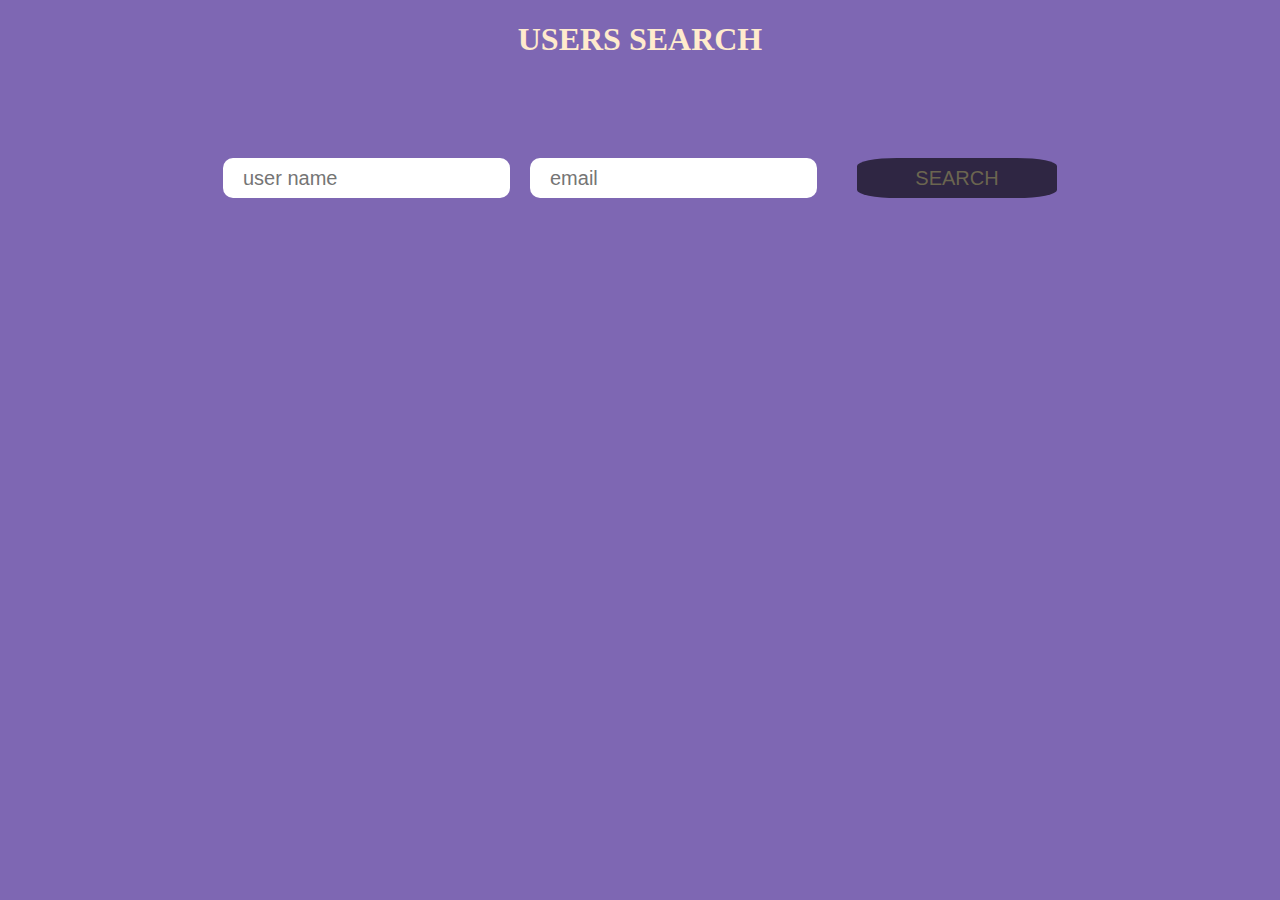
<file: index.html>
<!DOCTYPE html>
<html lang="en">
<head>
    <meta charset="UTF-8">
    <meta name="viewport" content="width=device-width, initial-scale=1.0">
    <title>Document</title>
    <link rel="stylesheet" href="./stiyles.css">
</head>
<body>
     <h1>
        USERS SEARCH</h1>
    <form class="inputForm">
        <input type="text" class="users" placeholder="user name">
        <input type="text" class="email" placeholder="email">
        <button class="submit">SEARCH</button>
    </form>
    <div id="root">
    </div>
    <script src="./script.js"></script>
</body>
</html>
</file>
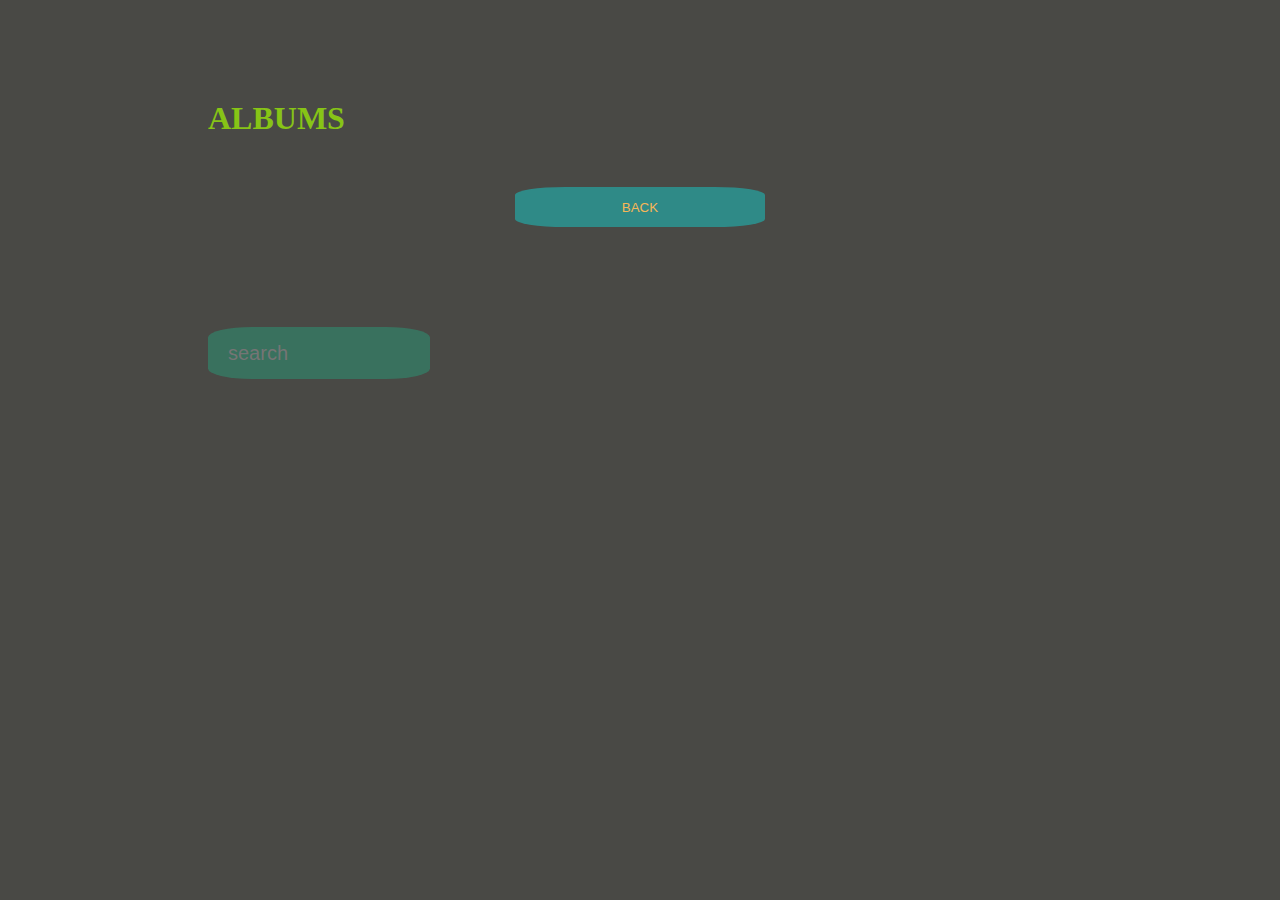
<file: albums.html>
<!DOCTYPE html>
<html lang="en">
<head>
    <meta charset="UTF-8">
    <meta name="viewport" content="width=device-width, initial-scale=1.0">
    <title>Document</title>
    <link rel="stylesheet" href="./post_styles.css">
</head>
<body>

<h1>ALBUMS</h1>
<div class="btn">
    <button class="btn_back"> BACK</button>
</div>
<form class="form">
</div>
<input type="text" class="albums" placeholder="search"/>
    </form>
    <div id="root">


   <script src="./albums.js"></script> 
</body>
</html>
</file>
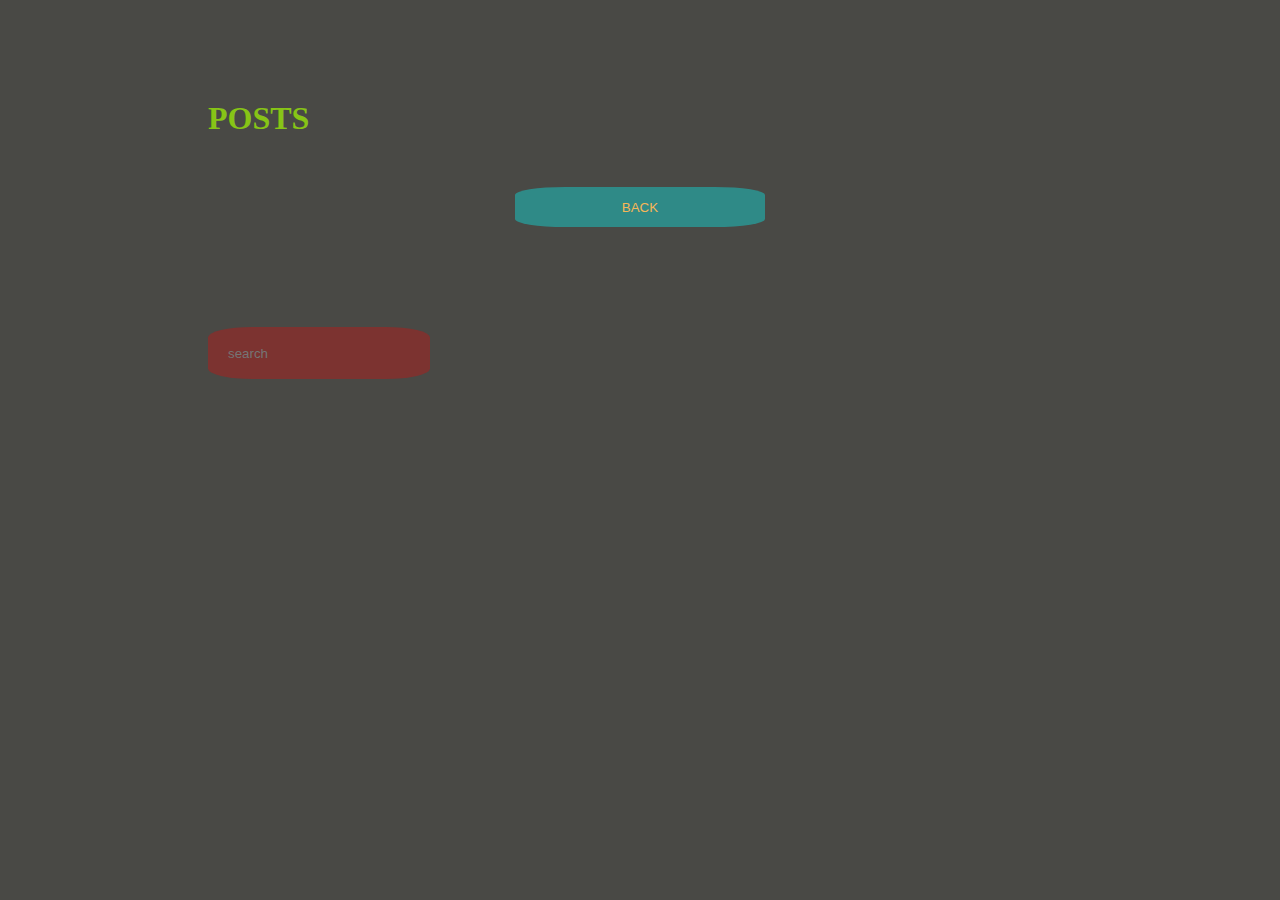
<file: posts.html>
<!DOCTYPE html>
<html lang="en">
<head>
    <meta charset="UTF-8">
    <meta name="viewport" content="width=device-width, initial-scale=1.0">
    <title>Document</title>
    <link rel="stylesheet" href="./post_styles.css">
</head>
<body>
    
<h1>POSTS</h1>
<div class="btn">
    <button class="btn_back"> BACK</button>
</div>
<form class="form">
    <input type="text" class="posts" placeholder="search"/>
    </form>
<div id="root">
  
</div>


    <script src="./post.js"></script>
</body>
</html>
</file>
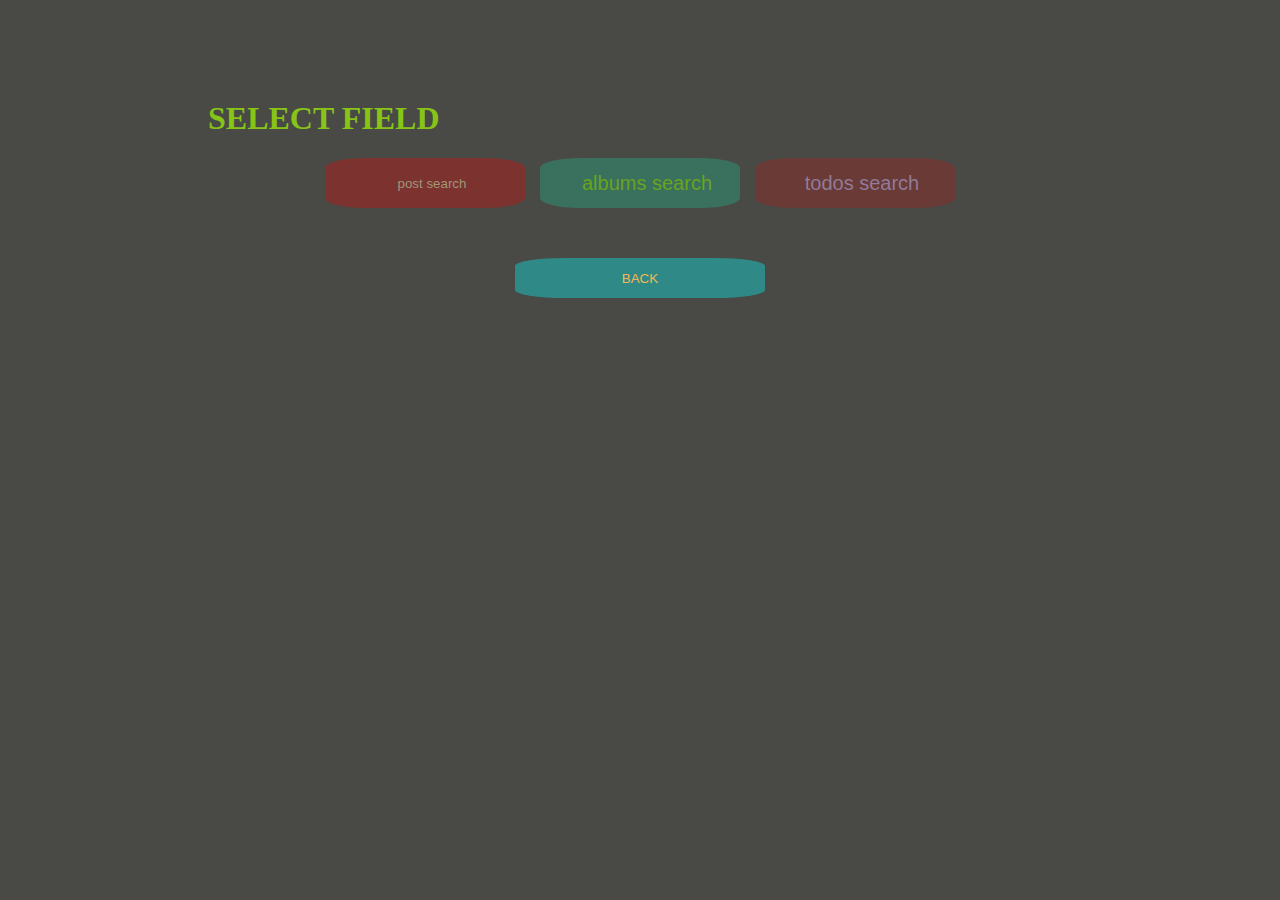
<file: profile.html>
<!DOCTYPE html>
<html lang="en">
<head>
    <meta charset="UTF-8">
    <meta name="viewport" content="width=device-width, initial-scale=1.0">
    <title>Document</title>
    <link rel="stylesheet" href="./post_styles.css">
</head>
<body>
    <h1>
        SELECT FIELD
         </h1>
<div class="buttons">
    <button class="posts">  post search </button>
    <button class="albums"> albums search  </button>
    <button class="todos">  todos search  </button>
</div>
<div class="btn">
    <button class="btn_back"> BACK</button>
</div>


<script src="./js_frofile.js"></script>
</body>
</html>
</file>
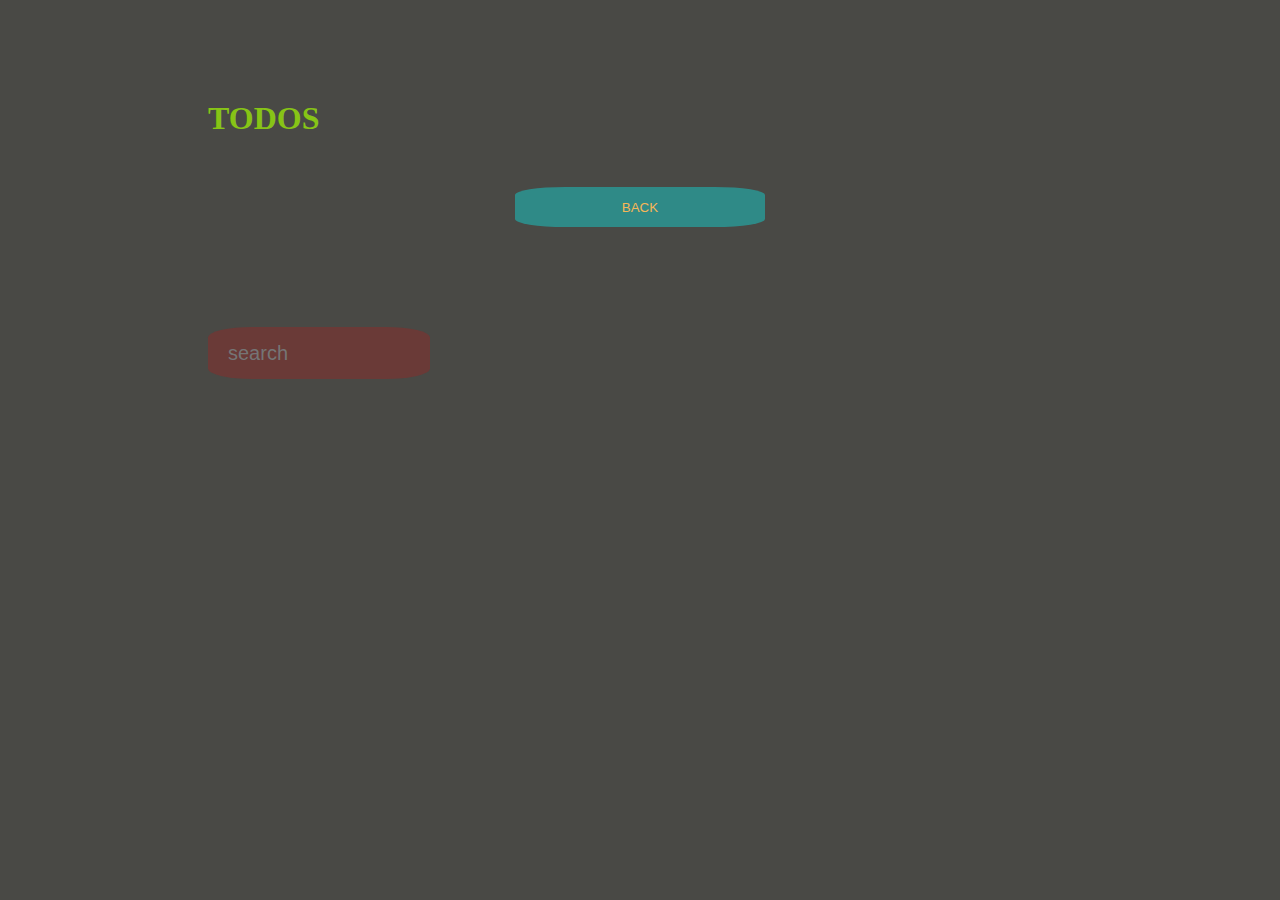
<file: todos.html>
<!DOCTYPE html>
<html lang="en">
<head>
    <meta charset="UTF-8">
    <meta name="viewport" content="width=device-width, initial-scale=1.0">
    <title>Document</title>
    <link rel="stylesheet" href="./post_styles.css">
</head>
<body>
    <h1>TODOS</h1>
    <div class="btn">
        <button class="btn_back"> BACK</button>
    </div>
<form class="form">
</div>
<input type="text" class="todos" placeholder="search"/> 
    </form>
    <div id="root">

    <script src="./todos.js"></script> 
</body>
</html>
</file>
<file: stiyles.css>
body{
    background-color: rgba(105, 79, 167, 0.864);
}

.inputForm {
display: flex;
justify-content: center;
margin-top: 100px;
gap: 20px;
}

h1{
text-align: center;
}

.users {

    outline:none;
    border: none;
    padding-left: 20px;
    color:rgba(123, 181, 8, 0.749);
    font-size: 20px;
    border-radius: 10px;
}

.email {
    outline:none;
    border: none;
    padding-left: 20px;
    color:rgba(123, 181, 8, 0.749);
    font-size: 20px;
    border-radius: 10px;
}
h1{
    color: blanchedalmond;
}

.submit{
width: 200px;
height: 40px;
border-radius: 20%;
outline:none;
border: none;
color: rgb(107, 101, 80);
font-size: 20px;
margin-left: 20px;
background-color: rgba(0, 0, 0, 0.626);
}


.divInfo,p ,.search,.input_web{
color: rgba(127, 255, 212, 0.646);
font-size: 25px;
margin-left: 200px;
}

.input_web {
width: 170px;
height: 30px;
background-color:blanchedalmond;
color: rgb(107, 101, 80);
outline:none;
border: none;
border-radius: 10%;
text-align: center;
}

.search {
    width: 170px;
    height: 30px;
    background-color:blanchedalmond;
    color: rgb(107, 101, 80);
    outline:none;
    border: none;
    border-radius: 10%;
    margin-left: 14px;
}

.notFound {
    color: red;
 font-size: 40px;
 margin-left: 100px;
}
/* Bret */
/* Sincere@april.biz */
</file>
<file: post_styles.css>
h1{
    color: rgba(156, 237, 7, 0.749);
   margin-left: 200px;
   margin-top: 100px;
    
}

body {
    background-color: rgb(73, 73, 69);
}

.posts {
   width:  200px; 
   height:50px;
   background-color: rgba(239, 2, 2, 0.311);
   outline:none;
   border: none;
   padding-left: 20px;
  color:rgba(171, 185, 145, 0.749);
}

.p_title {
    color: rgba(171, 185, 145, 0.507);
    margin-left: 200px;
    font-size: 20px;

}
.form {
margin-left: 200px;
margin-top: 100px;
}


.not_found {
    margin-left: 200px;
    color: red;
    font-size: 30px;
}


.todos {
    width:  200px; 
    height:50px;
    background-color: rgba(213, 14, 14, 0.239);
    outline:none;
    border: none;
    padding-left: 20px;
   color:rgba(158, 145, 185, 0.749);
   font-size: 20px;
}


.albums {
    width:  200px; 
    height:50px;
    background-color: rgba(7, 243, 176, 0.239);
    outline:none;
    border: none;
    padding-left: 20px;
   color:rgba(123, 181, 8, 0.749);
   font-size: 20px;
}


.buttons {
    display: flex;
   justify-content: center;
   gap: 15px;
   
}

.buttons, .posts ,.albums,.todos  {
 border-radius: 20%;
}

.btn {
display: grid;
margin-top: 50px;
justify-content: center;


}

.btn_back {
    width: 250px;
    height: 40px;
    outline:none;
    border: none;
    border-radius: 20%;
    background-color: rgba(0, 255, 255, 0.356);
    color: rgb(246, 182, 87);
 
}
</file>
